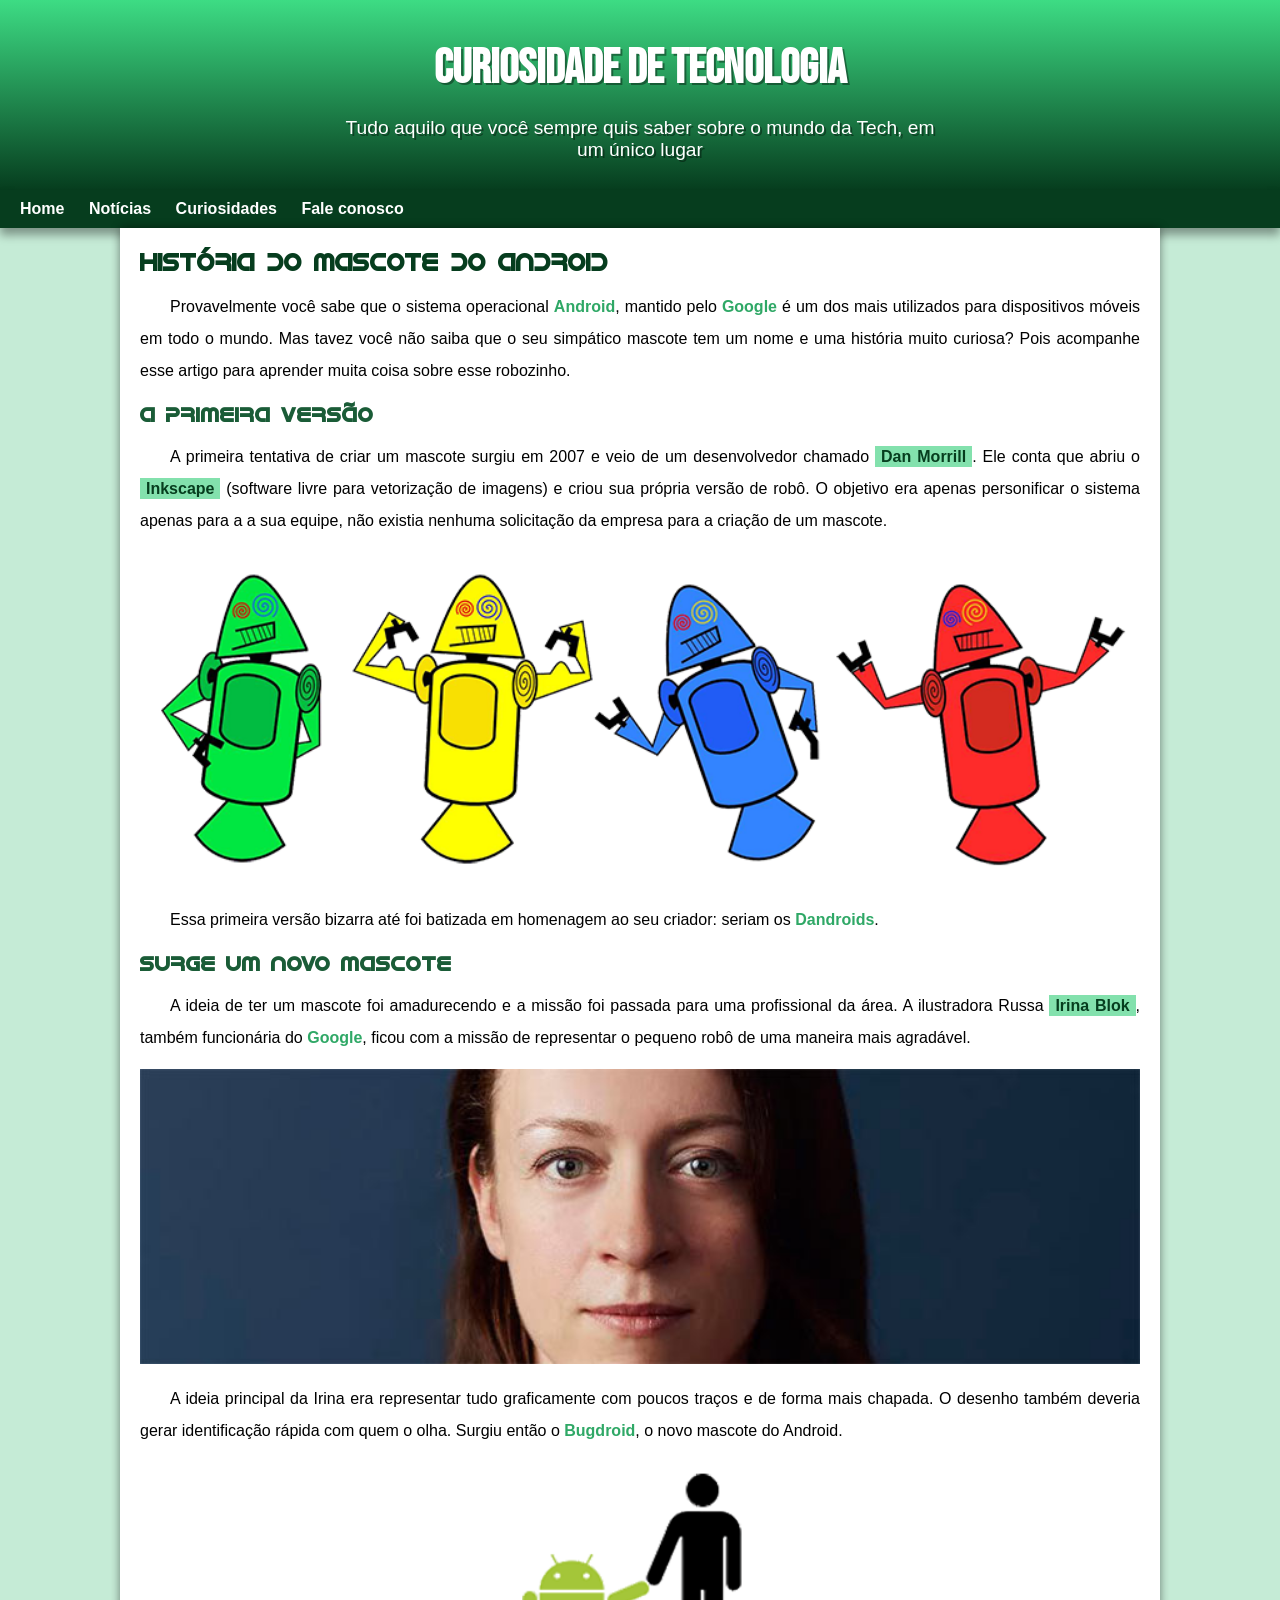
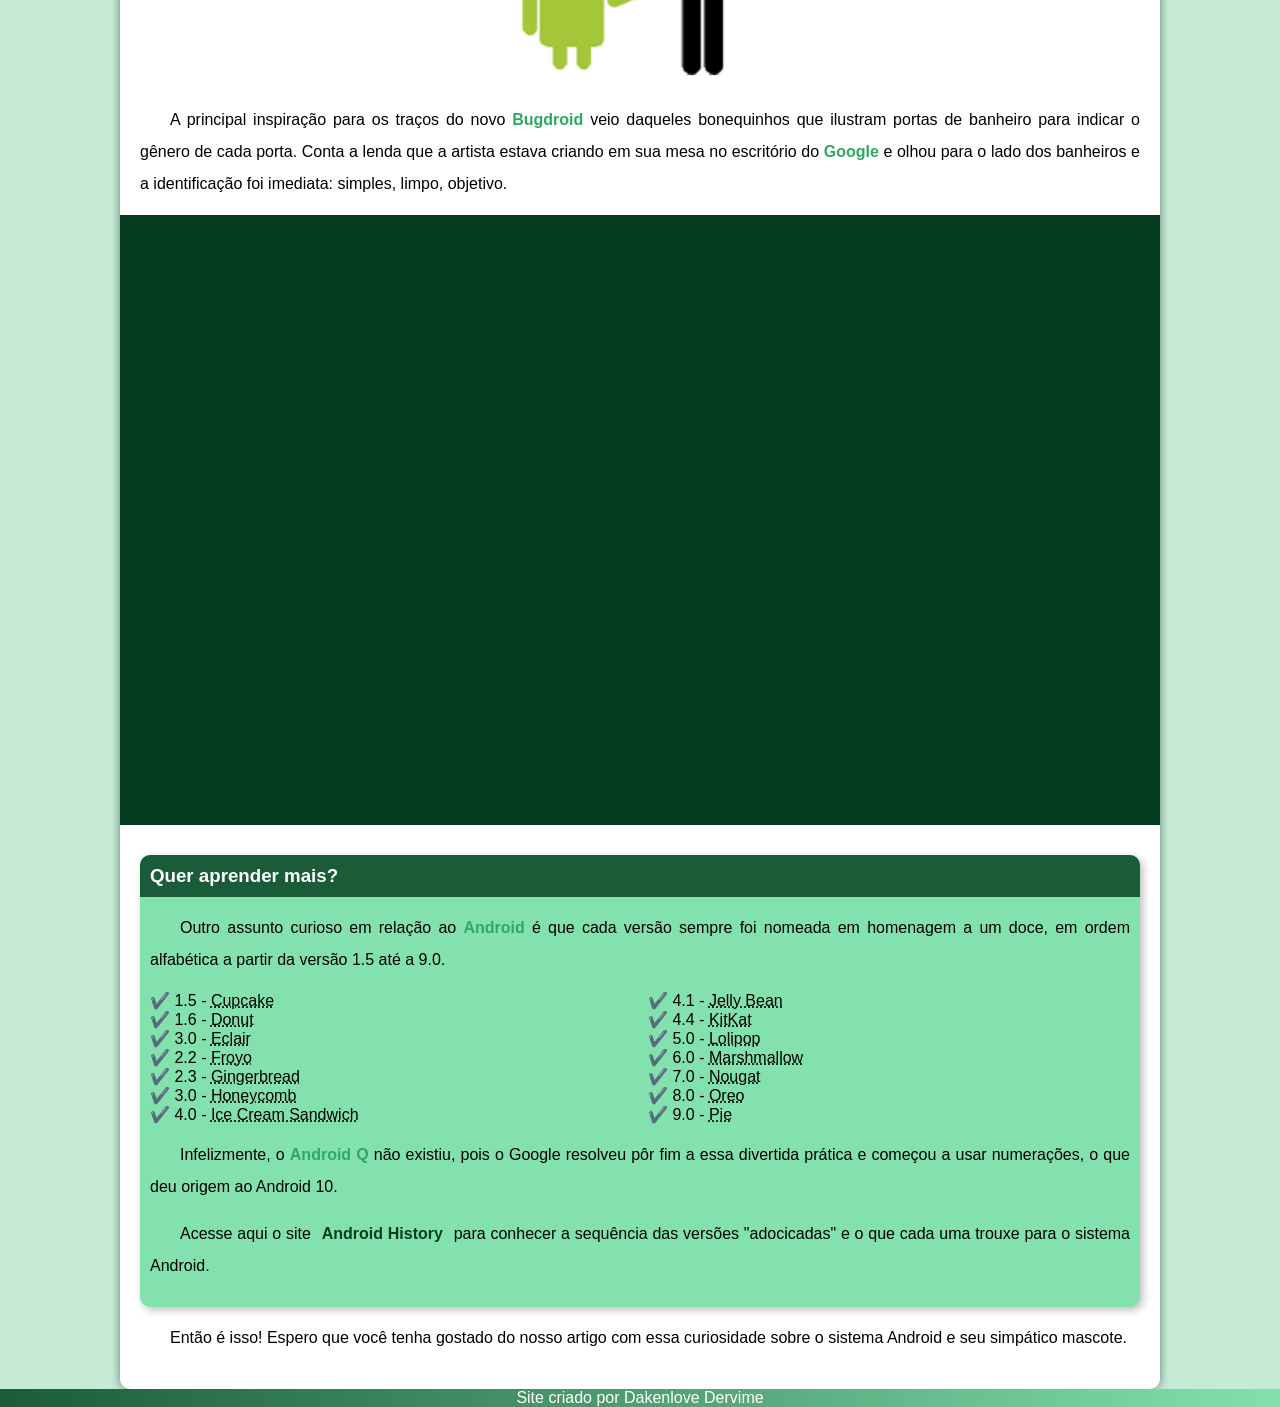
<file: index.html>
<!DOCTYPE html>
<html lang="pt-br">
 <head>
    <meta charset="UTF-8">
    <meta name="viewport" content="width=device-width, initial-scale=1.0">
    <title> Como surgiu o marcote do Android?</title>
    <link rel="shortcut icon" href="imagens/favicon.ico" type="image/x-icon">
    <link rel="stylesheet" href="estilo/style.CSS">
 </head>
 <body>
     <header>
        <h1>Curiosidade de Tecnologia</h1>
        <p>Tudo aquilo que você sempre quis saber sobre o mundo da Tech, em um único lugar</p>
     </header>

     <nav>
        <a href="#">Home</a>
        <a href="#">Notícias</a>
        <a href="#">Curiosidades</a>
        <a href="#">Fale conosco</a>
     </nav>

     <main>
        <article>
            <h1>História do Mascote do Android</h1>

            <p>
                Provavelmente você sabe que o sistema operacional <strong>Android</strong>, mantido pelo <strong>Google</strong> é um dos mais utilizados para dispositivos móveis em todo o mundo. Mas tavez você não saiba que o seu simpático mascote tem um nome e uma história muito curiosa? Pois acompanhe esse artigo para aprender muita coisa sobre esse robozinho.
            </p>

            <h2>A primeira versão</h2>

            <p>
                A primeira tentativa de criar um mascote surgiu em 2007 e veio de um desenvolvedor chamado <a href="https://www.techtudo.com.br/noticias/2013/01/primeiro-mascote-do-android-e-revelado-por-funcionario-do-google.ghtml" target="_blank">Dan Morrill</a>. Ele conta que abriu o <a href="#">Inkscape</a> (software livre para vetorização de imagens) e criou sua própria versão de robô. O objetivo era apenas personificar o sistema apenas para a a sua equipe, não existia nenhuma solicitação da empresa para a criação de um mascote.
            </p>

            <picture>
                <source media="(max-width: 500px)" srcset="imagens/dan-droids-pq.png">
                <img src="imagens/dan-droids.png" alt="Primeiro mascote do Android">
            </picture>

            <p>
                Essa primeira versão bizarra até foi batizada em homenagem ao seu criador: seriam os <strong>Dandroids</strong>.
            </p>

            <h2>Surge um novo mascote</h2>

            <p>
                A ideia de ter um mascote foi amadurecendo e a missão foi passada para uma profissional da área. A ilustradora Russa <a href="https://www.irinablok.com/" target="_blank">Irina Blok</a>, também funcionária do <strong>Google</strong>, ficou com a missão de representar o pequeno robô de uma maneira mais agradável.
            </p>

            <picture>
                <source media="(max-width: 500px)" srcset="imagens/irina-blok-pq.jpg">
                <img src="imagens/irina-blok.jpg" alt="Irina Blok, Criadora do Bugdroid">
            </picture>

            <p>
                A ideia principal da Irina era representar tudo graficamente com poucos traços e de forma mais chapada. O desenho também deveria gerar identificação rápida com quem o olha. Surgiu então o <strong>Bugdroid</strong>, o novo mascote do Android.
            </p>

            <img src="imagens/bugdroid.png" class="pequena" alt="Bagdroid">

            <p>
                A principal inspiração para os traços do novo <strong>Bugdroid</strong> veio daqueles bonequinhos que ilustram portas de banheiro para indicar o gênero de cada porta. Conta a lenda que a artista estava criando em sua mesa no escritório do <strong>Google</strong> e olhou para o lado dos banheiros e a identificação foi imediata: simples, limpo, objetivo.
            </p>

            <div class="video">
                <iframe width="560" height="315" src="https://www.youtube.com/embed/l2UDgpLz20M?si=PZU-kmJ9z5U2MphL" title="YouTube video player" frameborder="0" allow="accelerometer; autoplay; clipboard-write; encrypted-media; gyroscope; picture-in-picture; web-share" referrerpolicy="strict-origin-when-cross-origin" allowfullscreen>
                    
                </iframe>
            </div>

        <aside>
            <h3>Quer aprender mais? </h3>

            <p>
                Outro assunto curioso em relação ao <strong>Android</strong> é que cada versão sempre foi nomeada em homenagem a um doce, em ordem alfabética a partir da versão 1.5 até a 9.0.
            </p>

            <ul>
                <li>
                    1.5 - <abbr title="Bolo de Copo">Cupcake</abbr>
                </li>
                <li>
                    1.6 - <abbr title="Rosquinha">Donut</abbr>
                </li>
                <li>
                    3.0 - <abbr title="Bomba">Eclair</abbr>
                </li>
                <li>
                    2.2 - <abbr title="Iogurte Congelado">Froyo</abbr>
                </li>
                <li>
                    2.3 - <abbr title="Biscoito de Gengibre">Gingerbread</abbr>
                </li>
                <li>
                    3.0 - <abbr title="Favo de mel">Honeycomb</abbr>
                </li>
                <li>
                    4.0 - <abbr title="Saunduíche de Sorvete">Ice Cream Sandwich</abbr>
                </li>
                <li>
                    4.1 - <abbr title="Jujuba">Jelly Bean</abbr>
                </li>
                <li>
                    4.4 - <abbr title="KitKat">KitKat</abbr>
                </li>
                <li>
                    5.0 - <abbr title="Pirulito">Lolipop</abbr>
                    
                </li>
                <li>
                    6.0 - <abbr title="Marshmallow">Marshmallow</abbr>
                </li>
                <li>
                    7.0 - <abbr title="Torrone">Nougat</abbr>
                </li>
                <li>
                    8.0 - <abbr title="Oreo">Oreo</abbr>
                </li>
                <li>
                    9.0 - <abbr title="Torta">Pie</abbr>
                </li>
            </ul>

            <p>
                Infelizmente, o <strong>Android Q</strong> não existiu, pois o Google resolveu pôr fim a essa divertida prática e começou a usar numerações, o que deu origem ao Android 10.
            </p>

            <p>
                Acesse aqui o site <a href="#">Android History</a> para conhecer a sequência das versões "adocicadas" e o que cada uma trouxe para o sistema Android.
            </p>
        </aside>

           
            <p>
                Então é isso! Espero que você tenha gostado do nosso artigo com essa curiosidade sobre o sistema Android e seu simpático mascote.
            </p>
            
        </article>
     </main>
     <footer>
        <p>Site criado por Dakenlove Dervime</p>
     </footer>
 </body>
</html>
</file>
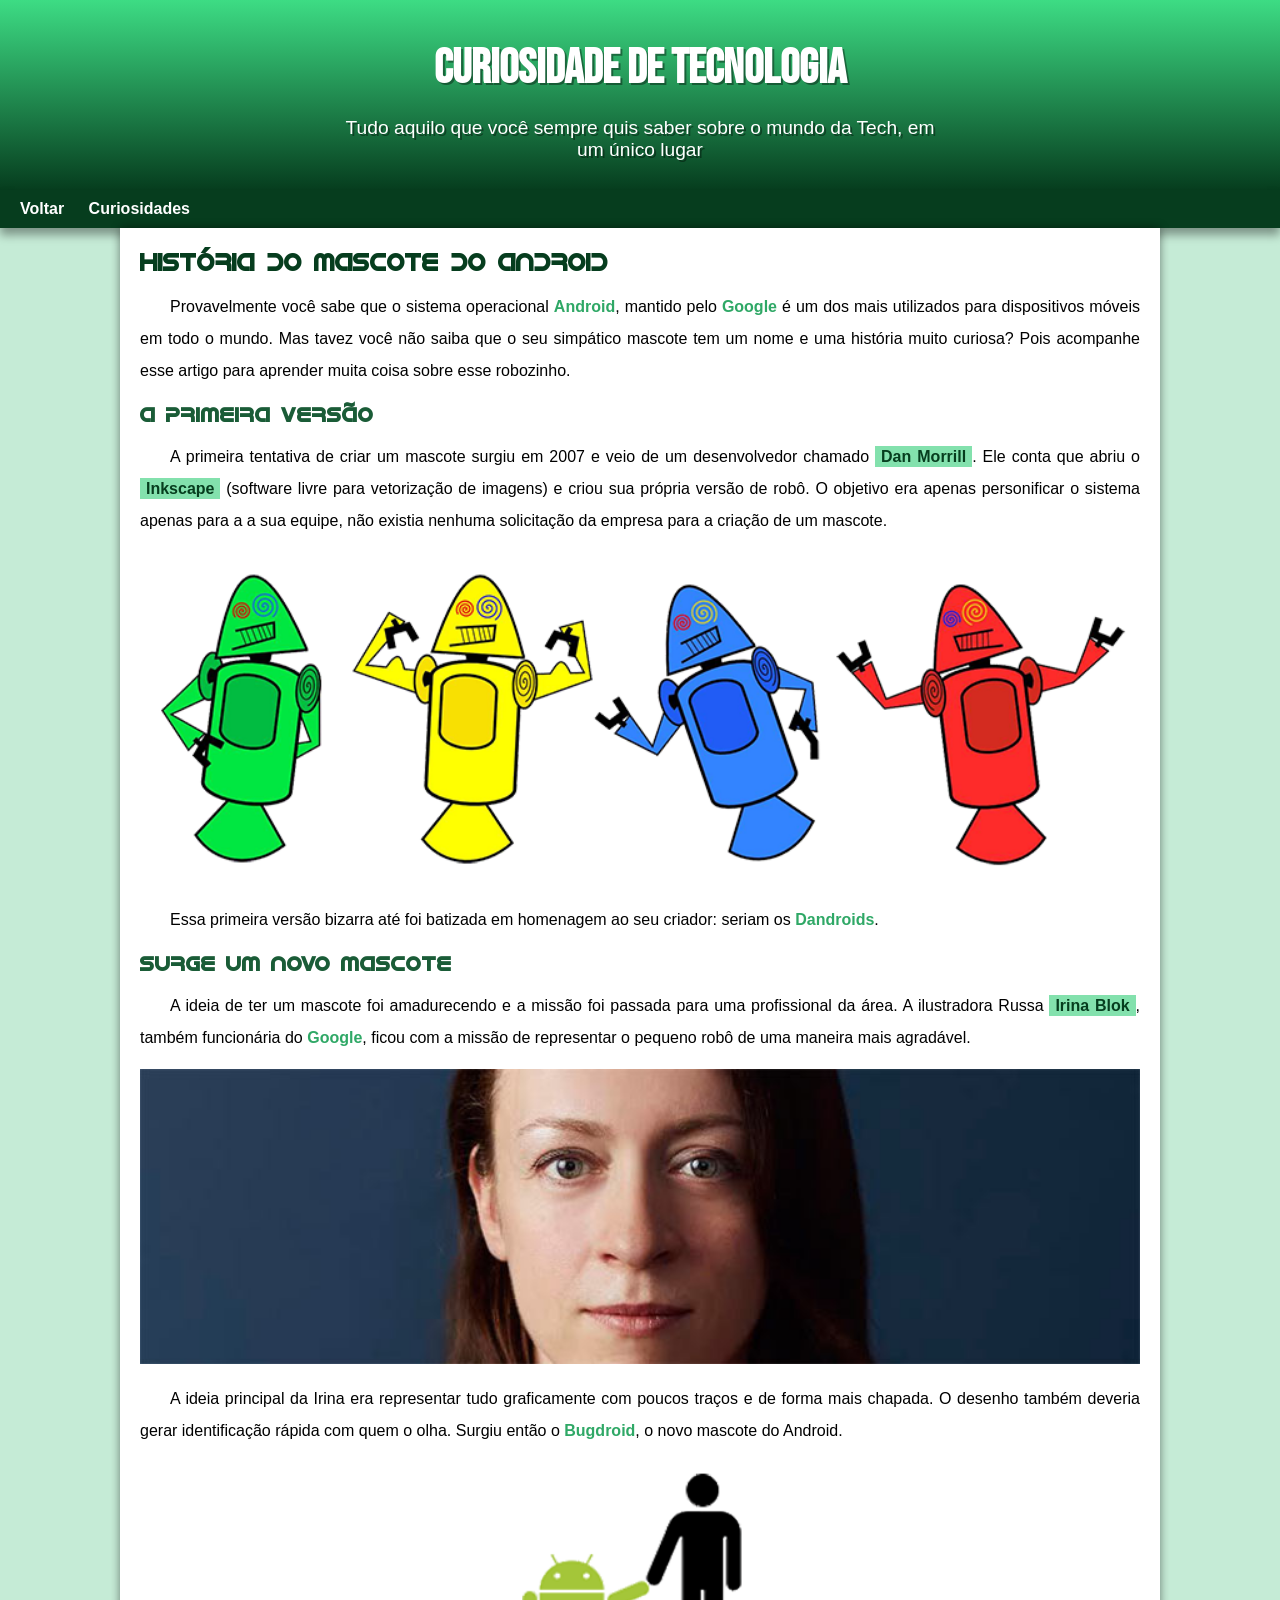
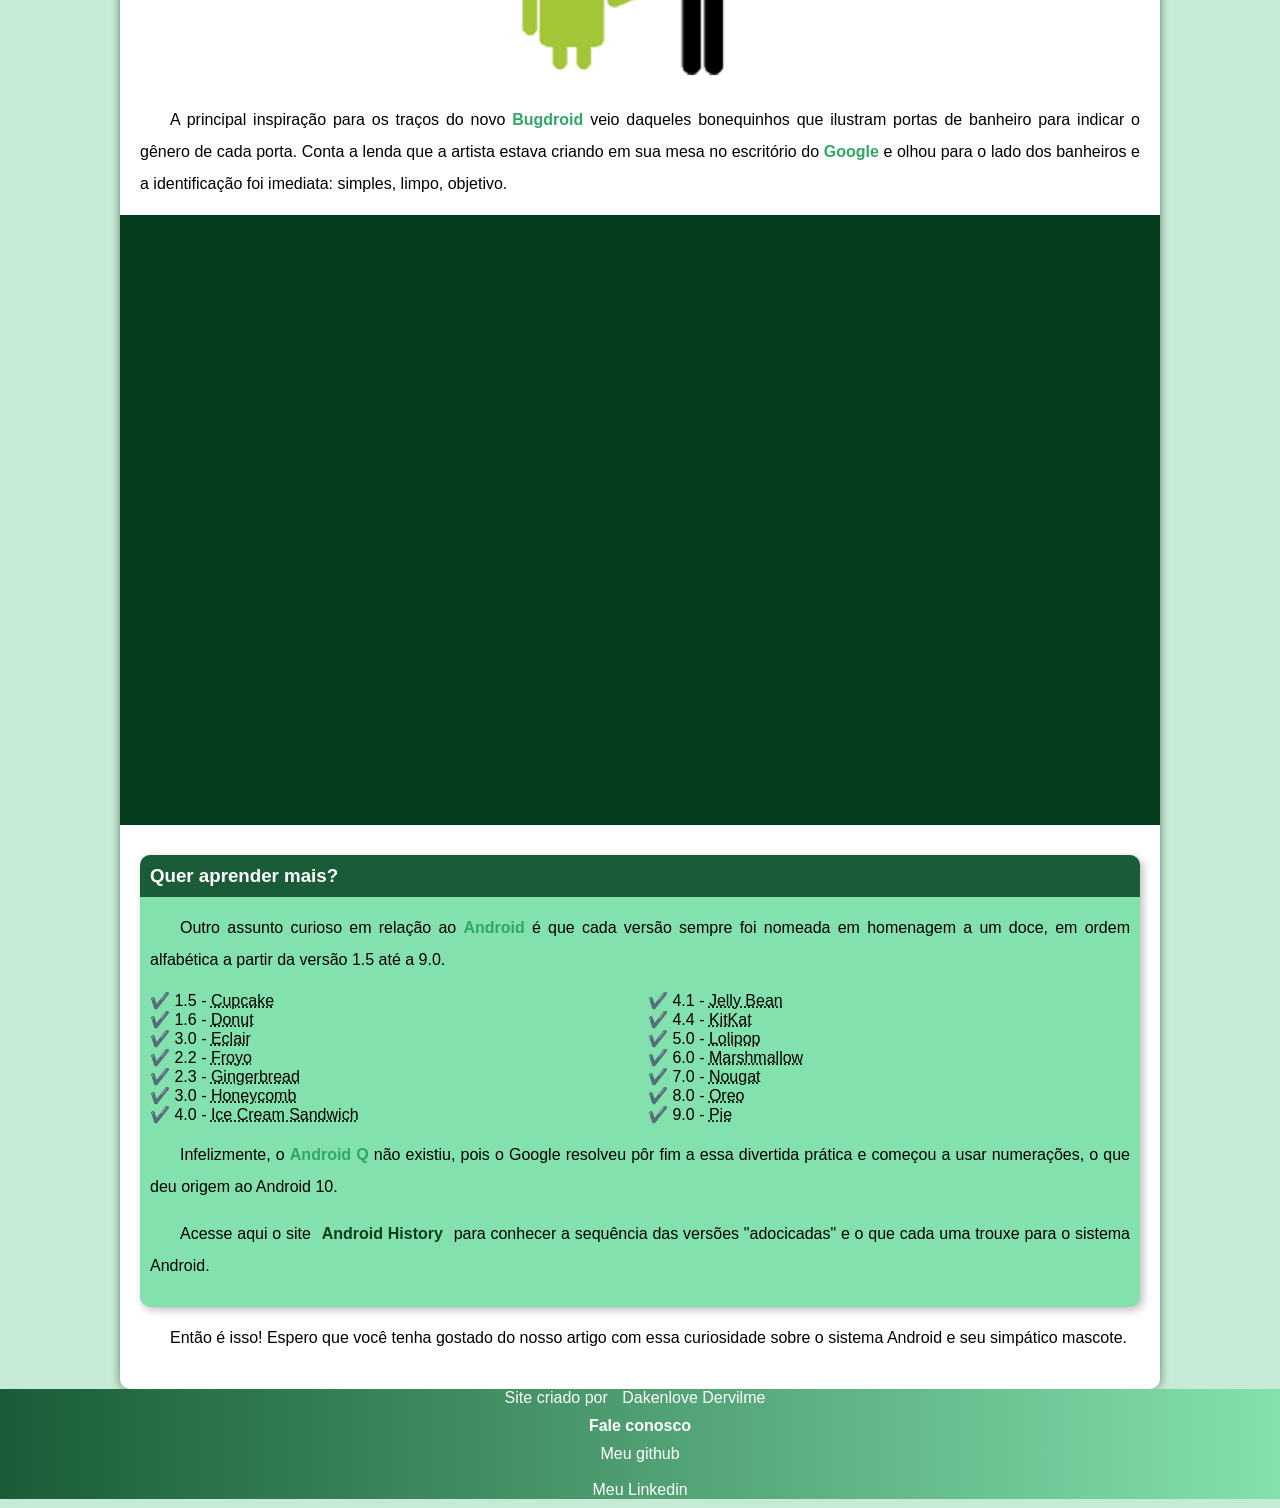
<file: pagina01.html>
<!DOCTYPE html>
<html lang="pt-br">
 <head>
    <meta charset="UTF-8">
    <meta name="viewport" content="width=device-width, initial-scale=1.0">
    <title> Como surgiu o mascote do Android?</title>
    <link rel="shortcut icon" href="imagens/favicon.ico" type="image/x-icon">
    <link rel="stylesheet" href="estilo/style.CSS">
 </head>
 <body>
     <header>
        <h1>Curiosidade de Tecnologia</h1>
        <p>Tudo aquilo que você sempre quis saber sobre o mundo da Tech, em um único lugar</p>
     </header>

     <nav>
        <a href="pagina01.html">Voltar</a>
        <a href="pagina02.html" target="_self">Curiosidades</a>
     </nav>

     <main>
        <article>
            <h1>História do Mascote do Android</h1>

            <p>
                Provavelmente você sabe que o sistema operacional <strong>Android</strong>, mantido pelo <strong>Google</strong> é um dos mais utilizados para dispositivos móveis em todo o mundo. Mas tavez você não saiba que o seu simpático mascote tem um nome e uma história muito curiosa? Pois acompanhe esse artigo para aprender muita coisa sobre esse robozinho.
            </p>

            <h2>A primeira versão</h2>

            <p>
                A primeira tentativa de criar um mascote surgiu em 2007 e veio de um desenvolvedor chamado <a href="https://www.techtudo.com.br/noticias/2013/01/primeiro-mascote-do-android-e-revelado-por-funcionario-do-google.ghtml" target="_blank">Dan Morrill</a>. Ele conta que abriu o <a href="https://apps.microsoft.com/detail/9pd9bhglfc7h?hl=pt-BR&gl=RS" target="_blank">Inkscape</a> (software livre para vetorização de imagens) e criou sua própria versão de robô. O objetivo era apenas personificar o sistema apenas para a a sua equipe, não existia nenhuma solicitação da empresa para a criação de um mascote.
            </p>

            <picture>
                <source media="(max-width: 500px)" srcset="imagens/dan-droids-pq.png">
                <img src="imagens/dan-droids.png" alt="Primeiro mascote do Android">
            </picture>

            <p>
                Essa primeira versão bizarra até foi batizada em homenagem ao seu criador: seriam os <strong>Dandroids</strong>.
            </p>

            <h2>Surge um novo mascote</h2>

            <p>
                A ideia de ter um mascote foi amadurecendo e a missão foi passada para uma profissional da área. A ilustradora Russa <a href="https://www.irinablok.com/" target="_blank">Irina Blok</a>, também funcionária do <strong>Google</strong>, ficou com a missão de representar o pequeno robô de uma maneira mais agradável.
            </p>

            <picture>
                <source media="(max-width: 500px)" srcset="imagens/irina-blok-pq.jpg">
                <img src="imagens/irina-blok.jpg" alt="Irina Blok, Criadora do Bugdroid">
            </picture>

            <p>
                A ideia principal da Irina era representar tudo graficamente com poucos traços e de forma mais chapada. O desenho também deveria gerar identificação rápida com quem o olha. Surgiu então o <strong>Bugdroid</strong>, o novo mascote do Android.
            </p>

            <img src="imagens/bugdroid.png" class="pequena" alt="Bagdroid">

            <p>
                A principal inspiração para os traços do novo <strong>Bugdroid</strong> veio daqueles bonequinhos que ilustram portas de banheiro para indicar o gênero de cada porta. Conta a lenda que a artista estava criando em sua mesa no escritório do <strong>Google</strong> e olhou para o lado dos banheiros e a identificação foi imediata: simples, limpo, objetivo.
            </p>

            <div class="video">
                <iframe width="560" height="315" src="https://www.youtube.com/embed/l2UDgpLz20M?si=PZU-kmJ9z5U2MphL" title="YouTube video player" frameborder="0" allow="accelerometer; autoplay; clipboard-write; encrypted-media; gyroscope; picture-in-picture; web-share" referrerpolicy="strict-origin-when-cross-origin" allowfullscreen>
                    
                </iframe>
            </div>

        <aside>
            <h3>Quer aprender mais? </h3>

            <p>
                Outro assunto curioso em relação ao <strong>Android</strong> é que cada versão sempre foi nomeada em homenagem a um doce, em ordem alfabética a partir da versão 1.5 até a 9.0.
            </p>

            <ul>
                <li>
                    1.5 - <abbr title="Bolo de Copo">Cupcake</abbr>
                </li>
                <li>
                    1.6 - <abbr title="Rosquinha">Donut</abbr>
                </li>
                <li>
                    3.0 - <abbr title="Bomba">Eclair</abbr>
                </li>
                <li>
                    2.2 - <abbr title="Iogurte Congelado">Froyo</abbr>
                </li>
                <li>
                    2.3 - <abbr title="Biscoito de Gengibre">Gingerbread</abbr>
                </li>
                <li>
                    3.0 - <abbr title="Favo de mel">Honeycomb</abbr>
                </li>
                <li>
                    4.0 - <abbr title="Saunduíche de Sorvete">Ice Cream Sandwich</abbr>
                </li>
                <li>
                    4.1 - <abbr title="Jujuba">Jelly Bean</abbr>
                </li>
                <li>
                    4.4 - <abbr title="KitKat">KitKat</abbr>
                </li>
                <li>
                    5.0 - <abbr title="Pirulito">Lolipop</abbr>
                    
                </li>
                <li>
                    6.0 - <abbr title="Marshmallow">Marshmallow</abbr>
                </li>
                <li>
                    7.0 - <abbr title="Torrone">Nougat</abbr>
                </li>
                <li>
                    8.0 - <abbr title="Oreo">Oreo</abbr>
                </li>
                <li>
                    9.0 - <abbr title="Torta">Pie</abbr>
                </li>
            </ul>

            <p>
                Infelizmente, o <strong>Android Q</strong> não existiu, pois o Google resolveu pôr fim a essa divertida prática e começou a usar numerações, o que deu origem ao Android 10.
            </p>

            <p>
                Acesse aqui o site <a href="https://www.geeksforgeeks.org/android/history-of-android/" target="_blank">Android History</a> para conhecer a sequência das versões "adocicadas" e o que cada uma trouxe para o sistema Android.
            </p>
        </aside>

           
            <p>
                Então é isso! Espero que você tenha gostado do nosso artigo com essa curiosidade sobre o sistema Android e seu simpático mascote.
            </p>
            
        </article>
     </main>
     <footer>
        <p>Site criado por <a href="https://github.com/Dakenlove" target="_blank">Dakenlove Dervilme</a></p>
        <h4>Fale conosco</h4>
        <ul>
            <li><a href="https://github.com/Dakenlove" target="_blank">Meu github</a></li>
            <br>
            <li><a href="https://www.linkedin.com/in/dakenlove-dervilme/" target="_blank">Meu Linkedin</a></li>
        </ul>
     </footer>
 </body>
</html>
</file>
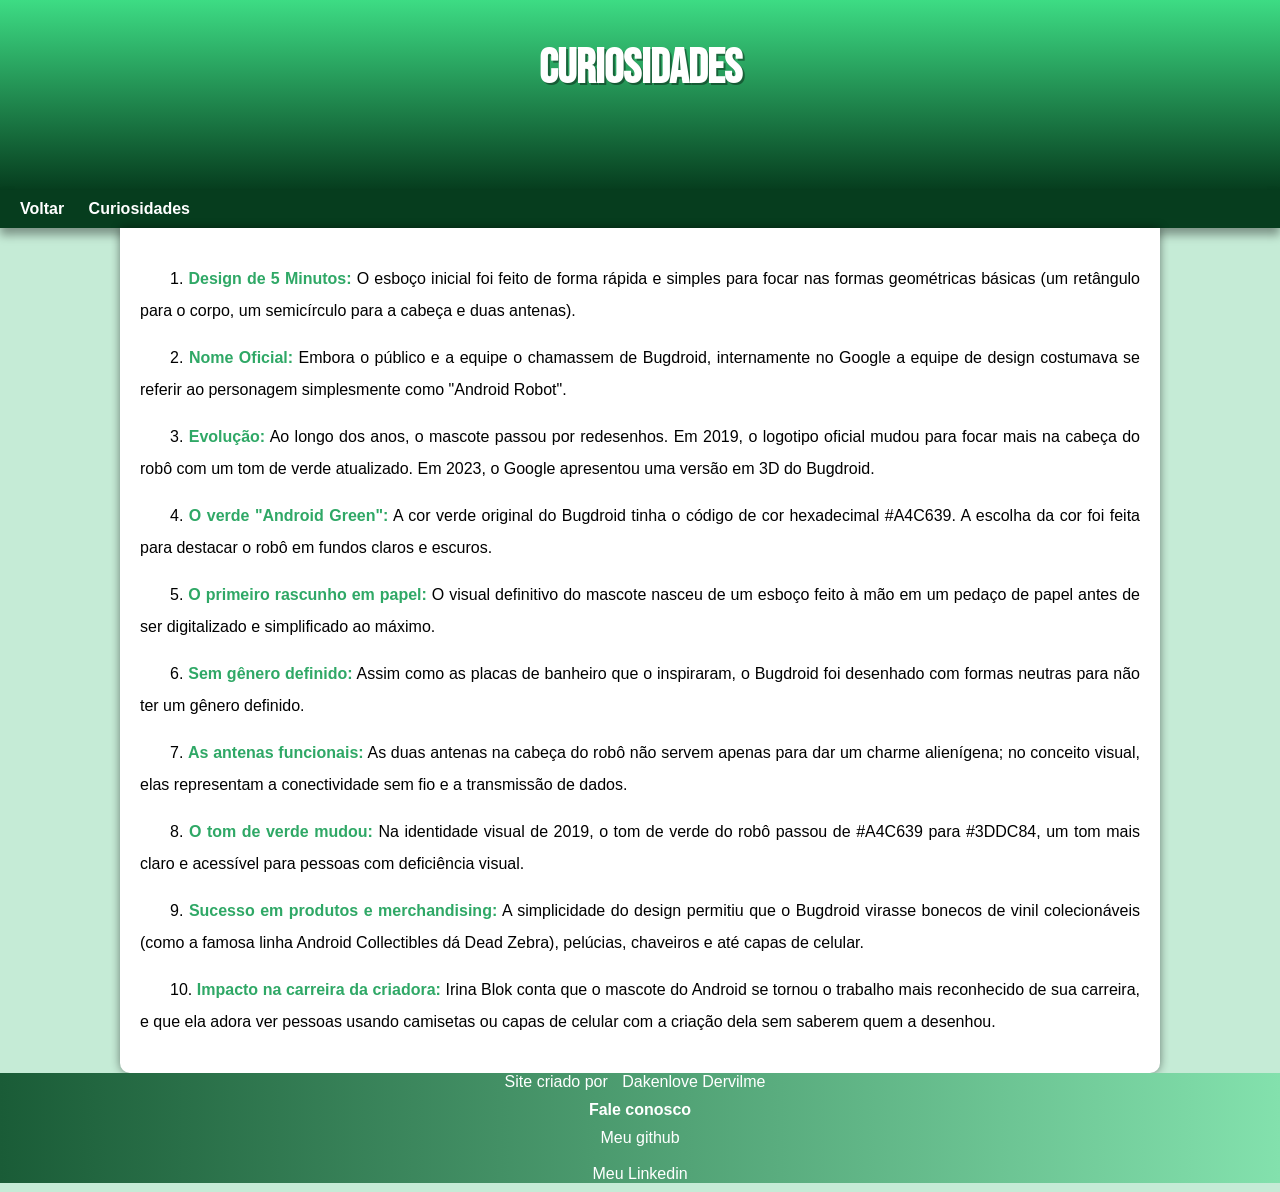
<file: pagina02.html>
<!DOCTYPE html>
<html lang="pt-br">
 <head>
    <meta charset="UTF-8">
    <meta name="viewport" content="width=device-width, initial-scale=1.0">
    <title> Curiosidades</title>
    <link rel="shortcut icon" href="imagens/favicon.ico" type="image/x-icon">
    <link rel="stylesheet" href="estilo/style.CSS">
 </head>
 <body>
    <header>
        <h1>Curiosidades</h1>
    </header>

    <nav>
        <a href="pagina01.html">Voltar</a>
        <a href="pagina02.html">Curiosidades</a>
    </nav>

    <main>
        <article>
            <p>
            1. <strong>Design de 5 Minutos:</strong> O esboço inicial foi feito de forma rápida e simples para focar nas formas geométricas básicas (um retângulo para o corpo, um semicírculo para a cabeça e duas antenas).
            </p>

            <p>
            2. <strong>Nome Oficial:</strong> Embora o público e a equipe o chamassem de Bugdroid, internamente no Google a equipe de design costumava se referir ao personagem simplesmente como "Android Robot".
            </p>

            <p>
            3. <strong>Evolução:</strong> Ao longo dos anos, o mascote passou por redesenhos. Em 2019, o logotipo oficial mudou para focar mais na cabeça do robô com um tom de verde atualizado. Em 2023, o Google apresentou uma versão em 3D do Bugdroid.
            </p>

            <p>
            4. <strong>O verde "Android Green":</strong> A cor verde original do Bugdroid tinha o código de cor hexadecimal #A4C639. A escolha da cor foi feita para destacar o robô em fundos claros e escuros.
            </p>

            <p>
            5. <strong>O primeiro rascunho em papel:</strong> O visual definitivo do mascote nasceu de um esboço feito à mão em um pedaço de papel antes de ser digitalizado e simplificado ao máximo.
            </p>

            <p>
            6. <strong>Sem gênero definido:</strong> Assim como as placas de banheiro que o inspiraram, o Bugdroid foi desenhado com formas neutras para não ter um gênero definido.
            </p>

            <p>
            7. <strong>As antenas funcionais:</strong> As duas antenas na cabeça do robô não servem apenas para dar um charme alienígena; no conceito visual, elas representam a conectividade sem fio e a transmissão de dados.
            </p>

            <p>
            8. <strong>O tom de verde mudou:</strong> Na identidade visual de 2019, o tom de verde do robô passou de #A4C639 para #3DDC84, um tom mais claro e acessível para pessoas com deficiência visual.
            </p>

            <p>
            9. <strong>Sucesso em produtos e merchandising:</strong> A simplicidade do design permitiu que o Bugdroid virasse bonecos de vinil colecionáveis (como a famosa linha Android Collectibles dá Dead Zebra), pelúcias, chaveiros e até capas de celular.
            </p>

            <p>
            10. <strong>Impacto na carreira da criadora:</strong> Irina Blok conta que o mascote do Android se tornou o trabalho mais reconhecido de sua carreira, e que ela adora ver pessoas usando camisetas ou capas de celular com a criação dela sem saberem quem a desenhou.
            </p>
        </article>
    </main>

    <footer>
        <p>Site criado por <a href="https://github.com/Dakenlove" target="_blank">Dakenlove Dervilme</a></p>
        
        <h4>Fale conosco</h4>
        <ul>
            <li><a href="https://github.com/Dakenlove" target="_blank">Meu github</a></li>
            <br>
            <li><a href="https://www.linkedin.com/in/dakenlove-dervilme/" target="_blank">Meu Linkedin</a></li>
        </ul>
    </footer>
 </body>
</file>
<file: estilo/style.CSS>
@charset "UTF-8";

@import url('https://fonts.googleapis.com/css2?family=Bebas+Neue&family=Edu+QLD+Hand:wght@400..700&family=Playwrite+CA+Guides&display=swap');

@font-face {
    font-family: 'Android';
    src: url('../fontes/idroid.otf') format(opentype);
    font-weight: normal;
}

:root {
    --cor00: #c5ebd6;
    --cor01: #83e1ad;
    --cor02: #3ddc84;
    --cor03: #2fa866;
    --cor04: #1a5c37;
    --cor05: #063d1e;

    --fonte-padrao: Arial, Verdana, Helvetica, Sans-serif;
    --font-destaque: "Bebas Neue", sans-serif;
    --fonte-android: 'Android', Arial;
}

* {
    margin: 0px;
    padding: 0px;
}

body{
    background-color:var(--cor00);
    font-family: var(--fonte-padrao);
}

header {
    background-image: linear-gradient(to bottom, var(--cor02), var(--cor05));
    min-height: 150px;
    text-align: center;
    padding-top: 40px;
}

header > h1 {
    color: white;
    font-family: var(--font-destaque);
    font-size: 3em;
    margin-bottom: 20px;
    text-shadow: 2px 2px 0px rgba(0, 0, 0, 0.384);
}

header > h1:hover { 
    color: #83e1ad;
}

header > p {
    font-family: var(--fonte-padrao);
    font-size: 1.2em;
    color: white;
    max-width: 600px;
    padding-right: 10px;
    padding-left: 10px;
    margin: auto;
    text-shadow: 2px 2px 0px rgba(0, 0, 0, 0.384);
}

nav {
    background-color: var(--cor05);
    padding: 10px;
    box-shadow: 0px 7px 9px rgba(0, 0, 0, 0.367);
}

nav > a {
    color: white;
    padding: 10px;
    border-radius: 5px;
    font-weight: bold;
    text-decoration: none;
    transition-duration: 0.5s;
}

nav > a:hover {
    background-color: #3cd581;
    color: #123b24;
    
}

a {
    color: white;
    padding:  10px;
    text-decoration: none;
}

a:hover {
    color: var(--cor01);
}

main {
    min-width: 300px;
    max-width: 1000px;
    padding: 20px;
    margin: auto;
    box-shadow: 0px 0px 10px rgba(0, 0, 0, 0.471);
    border-bottom-left-radius: 10px;
    border-bottom-right-radius: 10px;
}

main {
    background-color: white;
}

main h1 {
    color: var(--cor05);
    font-family: var(--fonte-android);
}

main h2 {
    font-family: var(--fonte-android);
    font-size: 1.3em;
    color: var(--cor04);
}

main p {
    margin: 15px 0px;
    text-align: justify;
    text-indent: 30px;
    font-size: 1em;
    line-height: 2em;
}

main strong {
    color: var(--cor03);
    font-weight: bold;
}

main a {
    text-decoration: none;
    font-weight: bold;
    color: var(--cor05);
    background-color: var(--cor01);
    padding: 2px 6px;
} 

main a:hover {
    text-decoration: underline;
    color: var(--cor03);
}

main img {
    width: 100%;
}

main img.pequena {
    max-width: 350px;
    display: block;
    margin: auto;
}

div.video {
    background-color: var(--cor05);
    margin: 0px -20px 30px -20px;
    padding: 20px;
    padding-bottom: 59%;
    position: relative;
}

div.video > iframe {
    position: absolute;
    top: 5%;
    left: 5%;
    width: 90%;
    height: 90%;
}
aside > h3 {
    background-color: var(--cor04);
    color: white;
    padding: 10px;
    margin: -10px -10px 0px -10px;
    border-radius: 10px 10px 0px 0px;
}

aside {
    background-color: var(--cor01);
    padding: 10px;
    border-radius: 10px;
    box-shadow: 3px 3px 8px rgba(0, 0, 0, 0.258);
}

aside ul {
    list-style-type: '✔️';
    list-style-position: inside;
    columns: 2;
}

footer {
    background-image: linear-gradient(to right, var(--cor04), var(--cor01));
    color: white;
    text-align: center;
}

footer > h4 {
    padding: 10px;
}
</file>
